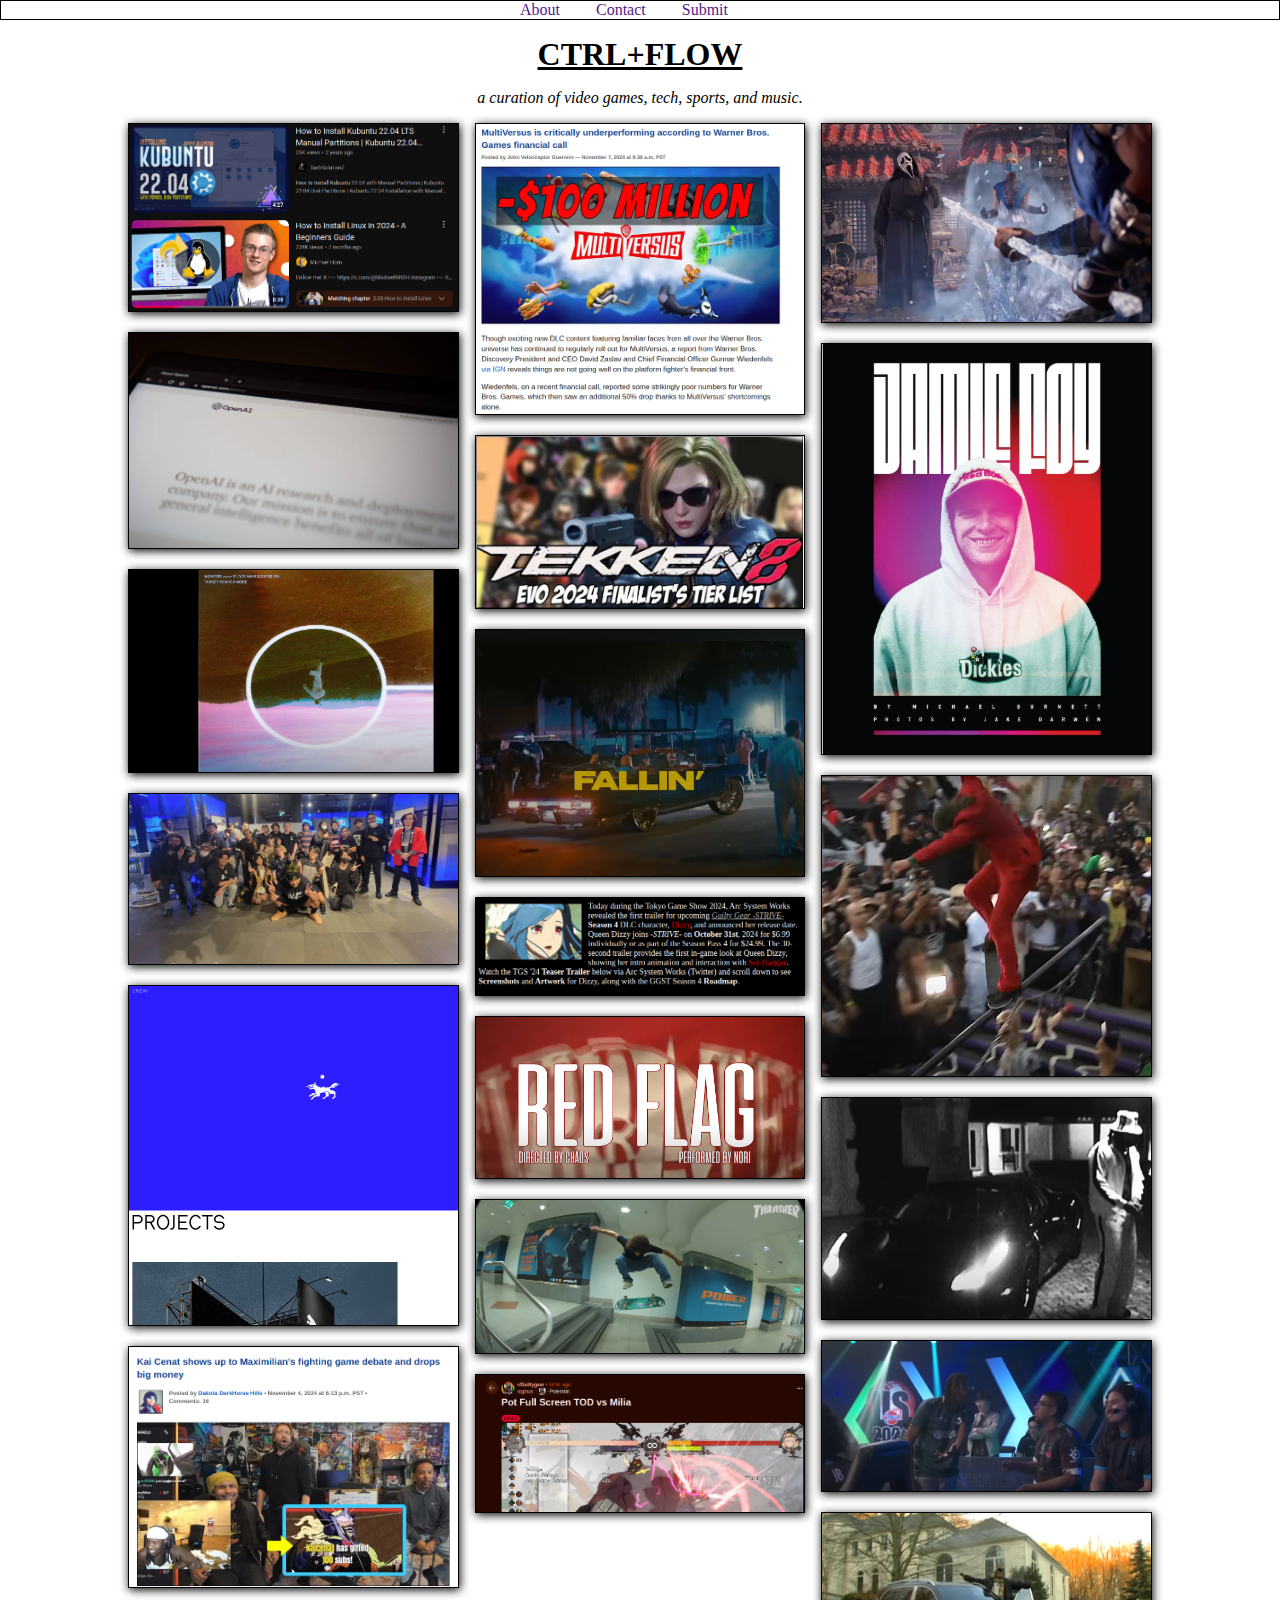
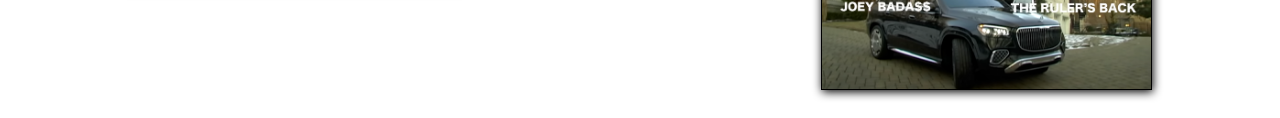
<file: GameMusicDev/index.html>
<!DOCTYPE html>
<html lang="en">
<head>
    <meta charset="UTF-8">
    <meta name="viewport" content="width=device-width, initial-scale=1.0">
    <link rel="stylesheet" href="style.css">
    <title>CTRL+FLOW</title>
</head>
<body>

    <nav>
        <ul style="list-style: none;">
            <li><a href="" target="_blank">About</a></li>
            <li><a href="" target="_blank">Contact</a></li>
            <li><a href="" target="_blank">Submit</a></li>
        </ul>
    </nav>

    <header class="blogHead">
        <h1>CTRL+FLOW</h1>
        <p>a curation of video games, tech, sports, and music.</p>
    </header>

    <div class="blogContainer" id="image-container">
        <a href="https://crevv.com/" target="_blank" >
            <img src="imgs/Crevv.png" alt="Not so fancy design" title="Brutalist Website">
        </a>

        <a href="https://www.fightersgeneration.com/news1/ggst-oct24-2.htm" target="_blank">
            <img src="imgs/Dizzy.png" alt="" title="Season 4 GGST">
        </a>

        <a href="https://www.eventhubs.com/news/2024/nov/03/raef-heihachi-tiers-tekken-8/
        " target="_blank">    
            <img src="imgs/EvoFinalistTierList.png" alt="" title="Tekken 8 Tier List">
        </a>

        <a href="https://www.youtube.com/watch?v=Zq3kl6z_aEM" target="_blank">
            <img src="imgs/Indies.png" alt="" title="Get Your Sh!t Together">
        </a>
        
        <a href="https://www.youtube.com/watch?v=_BoqSxHTTNs&t=123s
        " target="_blank">
            <img src="imgs/LinuxInstalls.png" alt="" title="Install Linux Now">
        </a>

        <a href="https://www.youtube.com/watch?v=1uOqMqtCtxI
        " target="_blank">
            <img src="imgs/PHSR.png" alt="" title="PHSR - Black Oprah">
        </a>

        <a href="https://www.eventhubs.com/news/2024/nov/04/kai-cenat-fighting-game-stream/
        " target="_blank">
            <img src="imgs/KaiCenat x MaxDood.png" alt="" title="Kai Cenat Meets Maximillian Dood">
        </a>

        <a href="https://www.youtube.com/watch?v=d5w7EdEdxR0
        " target="_blank">
            <img src="imgs/MoneyMan.png" alt="" title="Money Man - 'Prada Mask'">
        </a>

        <a href="https://www.japantimes.co.jp/life/2024/11/02/digital/tatakai-tuesdays-fighting-games/
        " target="_blank">
            <img src="imgs/TatakaiTuesdays.png" alt="" title="Tatakai Tuesdays in Japan">
        </a>

        <a href="https://www.unosquare.com/blog/the-pros-and-cons-of-using-cutting-edge-technology-in-software-development/
        " target="_blank">
            <img src="imgs/BleedingEdge.png" alt="" title="Is Cutting Edge Tech The Best Tech?">
        </a>

        <a href="https://www.youtube.com/watch?v=mKKgjoWYdrM
        " target="_blank">
            <img src="imgs/JokerShreds.png" alt="" title="2024 Hellbomb">
        </a>

        <a href="https://www.youtube.com/watch?v=BJZH1Ih2AZw&t=813s
        " target="_blank">
            <img src="imgs/PunkVsNoah.png" title="Punk Punking Noah">
        </a>

        <a href="https://www.youtube.com/watch?v=g-l3UTod-sw
        " target="_blank">
            <img src="imgs/Fallin.png" title="Loe Shimmy - Fallin">
        </a>

        <a href="https://www.thrashermagazine.com/articles/trash/jamie-foy-s-intervals-interview/
        " target="_blank">
            <img src="imgs/JamieFoy.png" title="Jamie Foy Interview">
        </a>

        <a href="https://www.reddit.com/r/Guiltygear/comments/1git62d/pot_full_screen_tod_vs_milia/
        " target="_blank">
            <img src="imgs/Pot ToD.png" alt="" title="Potemkin ToD on Milia">
        </a>

        <a href="https://www.reddit.com/r/Fighters/comments/1gqjbi7/mortal_kombat_1_khaos_reigns_official_ghostface/
        " target="_blank">
            <img src="imgs/GhostFaceMK.png" title="Ghostface Joins MK1">
        </a>

        <a href="https://www.youtube.com/watch?v=r-6tXKvvqYQ
        " target="_blank">
            <img src="imgs/NoriRedFlag.png" title="Nori - Red Flag"> 
        </a>

        <a href="https://www.eventhubs.com/news/2024/nov/07/multiversus-not-performing-warnerbros-games/
        " target="_blank">
            <img src="imgs/MultiL.png" title="Muiltiversus Still Sucks"> 
        </a>

        <a href="https://www.youtube.com/watch?v=2msMRPdMdWc" target="_blank">
            <img src="imgs/JoeyBad.png" title="Joey Bada$$ - The Ruler's Back"> 
        </a>

       <!-- (Template for links)

        <a href="" target="_blank">
            <img src="" title=""> 
        </a>

        -->
    </div>


    

    <script src="index.js"></script>
</body>
</html>
</file>
<file: GameMusicDev/style.css>
* {
    box-sizing: border-box;
    margin: 0;
    padding: 0;
}

::-webkit-scrollbar {
    width: .25rem;
}

::-webkit-scrollbar-track {
    background: hsl(48, 9%, 77%);
}

::-webkit-scrollbar-thumb {
    background: hsl(207, 23%, 46%);
    border-radius: 8px;
}

body {
    background-color: hsl(47, 100%, 100%);
}

nav {
    border: 1px solid black;
    text-align: center;
    margin-bottom: 1rem;
    width: 100%;
}

nav li {
    display: inline;
    margin-right: 2rem;
}

nav li a {
    text-decoration: none;
    width: 100%;
}   

header {
    margin-bottom: 1em;
    justify-content: center;
    text-align: center;
}

header h1 {
    width: 100%;
    text-decoration: underline;
    transition: all .5s ease-in-out;
    margin-bottom: 1rem;
    cursor: all-scroll;
    user-select: none;
}

header h1:hover {
    transform: scale(1.025);
    filter: drop-shadow(2px 3px 5px hsl(224, 12%, 61%));
}

header p {
    font-style: italic;
}

.blogContainer {
    margin: .5rem auto;
    align-items: center;
    justify-content: center;
    columns: 325px;
    width: 100vw;
    max-width: 80%;
}

img {
    width: 100%;
    margin-bottom: 1em;
    border: 1px solid black;
    filter: drop-shadow(1px 2px 5px black) brightness(100%);
    cursor: pointer;
    transition: all .5s ease-in-out;
}

img:hover {
    transform: scale(1.050);
    filter: brightness(115%) drop-shadow(2px 3px 5px hsl(0, 59%, 56%));
}
</file>
